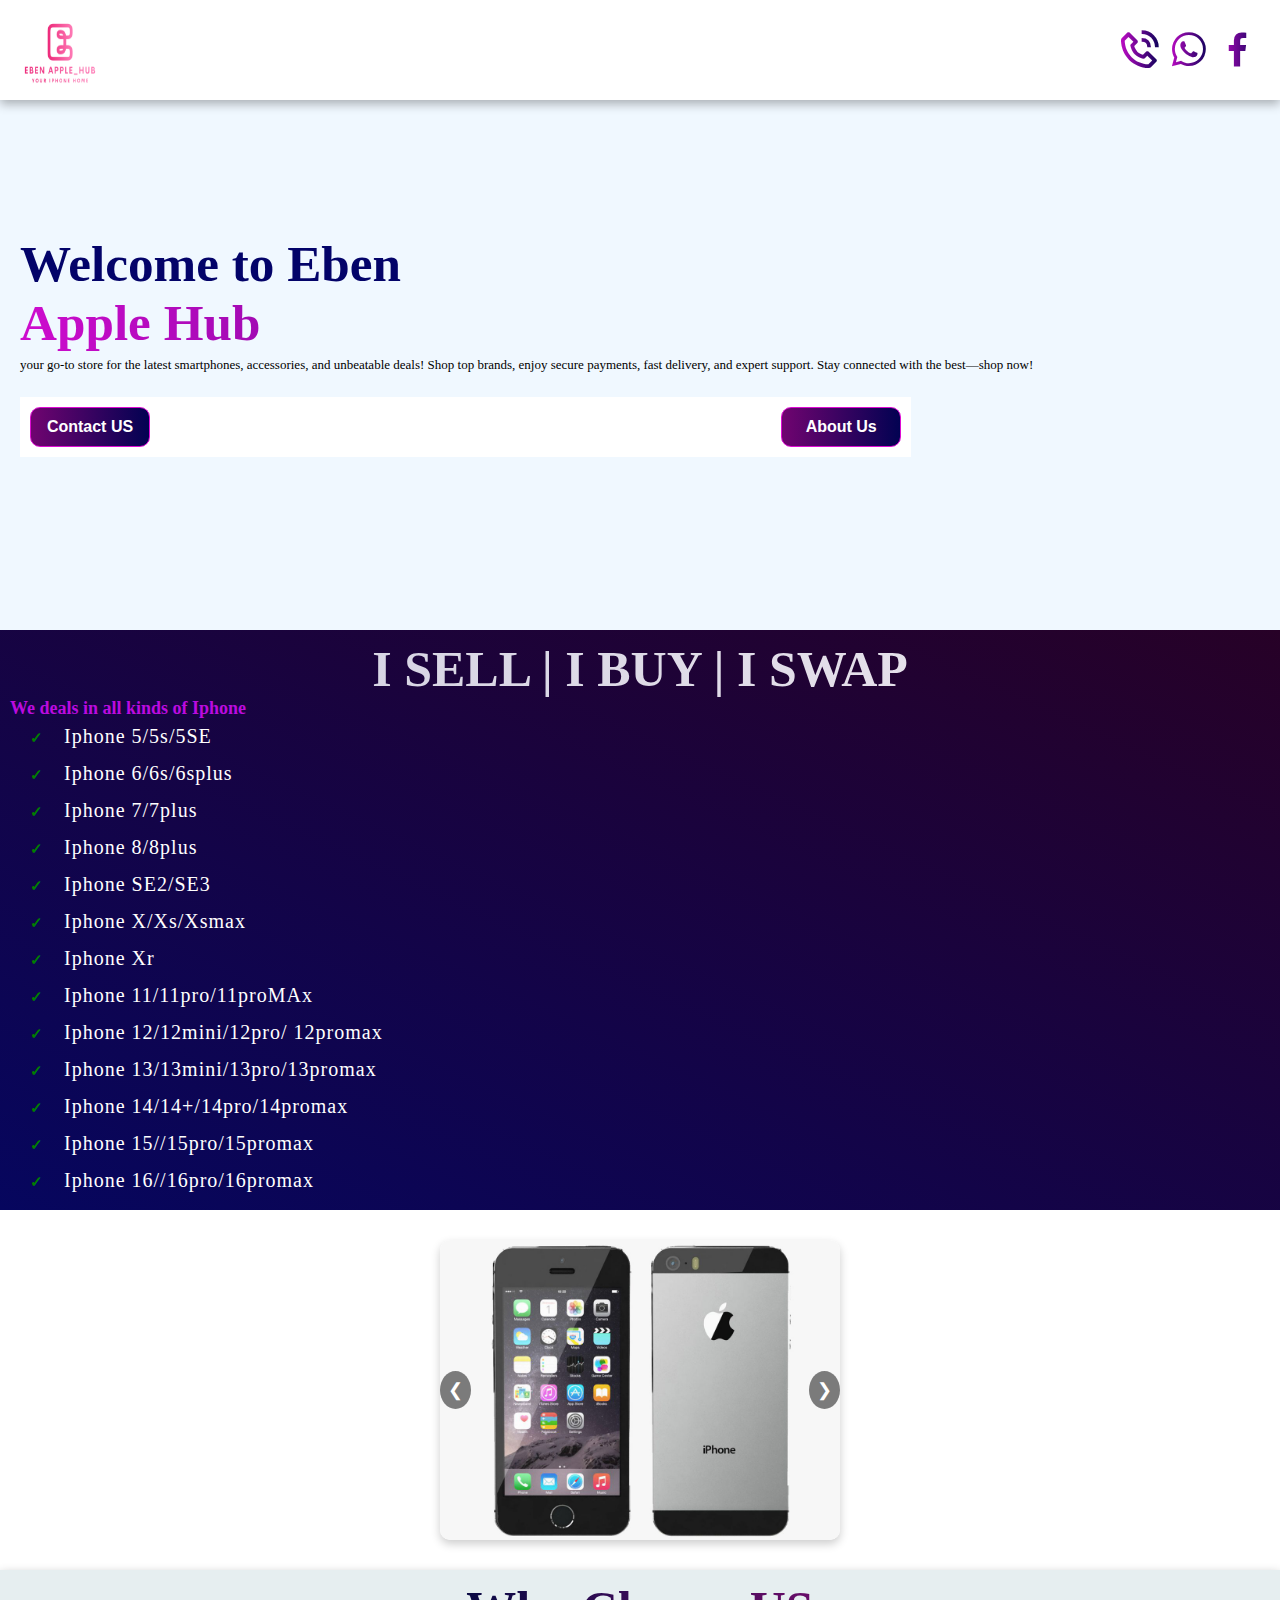
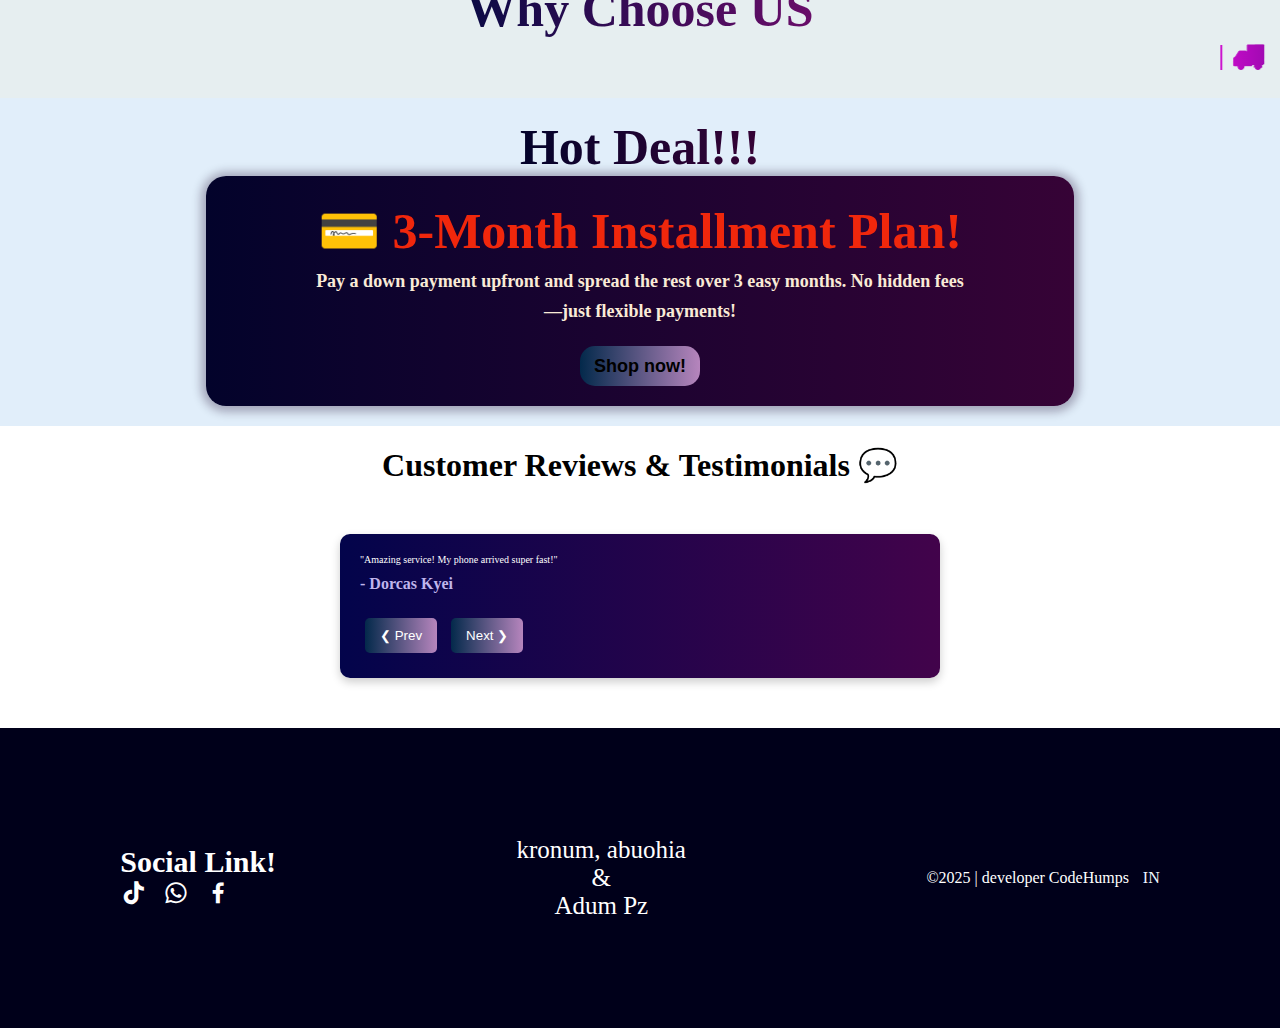
<file: index.html>
<!DOCTYPE html>
<html lang="en">
  <head>
    <meta charset="UTF-8" />
    <meta name="viewport" content="width=\, initial-scale=1.0" />

    <link rel="stylesheet" href="style.css" />
    <link
      href="https://unpkg.com/boxicons@2.1.4/css/boxicons.min.css"
      rel="stylesheet"
    />
    <link rel="icon" type="image/x-icon" href="./logo.png" />

    <title>Eben's Apple Hub</title>
  </head>
  <body>
    <div class="header">
      <div class="logo">
        <img src="./logo.png" alt="Logo" />
      </div>
      <div class="call">
        <a href="tel:+233594234940"> <i class="bx bx-phone-call"></i></a>

        <a href="https://wa.me/+233594234940"
          ><i class="bx bxl-whatsapp"></i
        ></a>
        <a href="https://www.facebook.com/share/1MbYdMoZTr/?mibextid=wwXIfr"
          ><i class="bx bxl-facebook"></i
        ></a>
      </div>
    </div>
    <section>
      <main class="hero">
        <div class="hero-content">
          <h2>Welcome to Eben <br /></h2>
          <h1>Apple Hub</h1>
          <p>
            your go-to store for the latest smartphones, accessories, and
            unbeatable deals! Shop top brands, enjoy secure payments, fast
            delivery, and expert support. Stay connected with the best—shop now!
          </p>
          <div class="btn">
            <a href="tel:+233594234940"><button>Contact US</button></a>
            <button>About Us</button>
          </div>
        </div>
      </main>
    </section>
    <section>
      <div class="product">
        <h1>I SELL | I BUY | I SWAP</h1>
        <h4>We deals in all kinds of Iphone</h4>
        <p><span>✓</span>Iphone 5/5s/5SE</p>
        <p draggable="true"><span>✓</span>Iphone 6/6s/6splus</p>
        <p><span>✓</span>Iphone 7/7plus</p>
        <p><span>✓</span>Iphone 8/8plus</p>
        <p><span>✓</span>Iphone SE2/SE3</p>
        <p><span>✓</span>Iphone X/Xs/Xsmax</p>
        <p><span>✓</span>Iphone Xr</p>
        <p><span>✓</span>Iphone 11/11pro/11proMAx</p>
        <p><span>✓</span>Iphone 12/12mini/12pro/ 12promax</p>
        <p><span>✓</span>Iphone 13/13mini/13pro/13promax</p>
        <p><span>✓</span>Iphone 14/14+/14pro/14promax</p>
        <p><span>✓</span>Iphone 15//15pro/15promax</p>
        <p><span>✓</span>Iphone 16//16pro/16promax</p>
      </div>
    </section>
    <section>
      <div class="slider-container">
        <div class="slider">
          <div class="slide"><img src="./5s2.jpg" alt="Image 1" /></div>
          <div class="slide"><img src="./12pro2.jpg" alt="Image 2" /></div>
          <div class="slide"><img src="./11.webp" alt="Image 3" /></div>
          <div class="slide"><img src="8plus3.webp" alt="Image 4" /></div>
          <div class="slide"><img src="161.jpg" alt="Image 5" /></div>
        </div>
        <div class="buttons1">
          <button class="btn3" onclick="prevSlide()">&#10094;</button>
          <button class="btn3" onclick="nextSlide()">&#10095;</button>
        </div>
      </div>
    </section>
    <section>
      <div class="why-choose">
        <h1>Why Choose US</h1>
        <marquee behaviour="scroll" direction="left">
          <p>| 🚚 Fast Deliver |</p>
          <p>| 🏆 Affordable Prices |</p>
          <p>| 🔒 Secure Payments |</p>
        </marquee>
      </div>
    </section>
    <section>
      <div class="offer">
        <h1>Hot Deal!!!</h1>
        <div class="offer-cards">
          <h2>💳 3-Month Installment Plan!</h2>
          <p>
            Pay a down payment upfront and spread the rest over 3 easy months.
            No hidden fees—just flexible payments!
          </p>
          <a href="tel:+233594234940"><button>Shop now!</button></a>
        </div>
      </div>
    </section>
    <section>
      <h1 class="rev">Customer Reviews & Testimonials 💬</h1>
      <div class="review-slider">
        <div class="reviews">
          <div class="review">
            <p>"Amazing service! My phone arrived super fast!"</p>
            <h4>- Dorcas Kyei</h4>
          </div>
          <div class="review">
            <p>"Great installment plan, very affordable!"</p>
            <h4>- Sarah Amoah</h4>
          </div>
          <div class="review">
            <p>"Best prices and excellent customer service!"</p>
            <h4>- Michael Asare</h4>
          </div>
          <div class="review">
            <p>"Super smooth experience, highly recommended!"</p>
            <h4>- Emily</h4>
          </div>
          <div class="review">
            <p>"I love my new phone! Thank you!"</p>
            <h4>- Danny boy</h4>
          </div>
          <div class="review">
            <p>"Fast shipping and great support!"</p>
            <h4>- Sophia A</h4>
          </div>
          <div class="review">
            <p>"Best deals in town, will buy again!"</p>
            <h4>- Joana</h4>
          </div>
          <div class="review">
            <p>"Their installment plan is a lifesaver!"</p>
            <h4>- Olivia</h4>
          </div>
          <div class="review">
            <p>"Excellent quality, worth every penny!"</p>
            <h4>- Noah</h4>
          </div>
          <div class="review">
            <p>"Customer service was top-notch!"</p>
            <h4>- Charlotte</h4>
          </div>
          <div class="review">
            <p>"Affordable and reliable, highly recommend!"</p>
            <h4>- Christopher</h4>
          </div>
          <div class="review">
            <p>"Great experience, will shop again!"</p>
            <h4>- Adams</h4>
          </div>
        </div>
        <div class="buttons">
          <button class="btn2" onclick="prevReview()">&#10094; Prev</button>
          <button class="btn2" onclick="nextReview()">Next &#10095;</button>
        </div>
      </div>
    </section>
    <footer>
      <div class="footer-content">
        <div class="social">
          <h1>Social Link!</h1>
          <div class="links">
            <a href="https://www.tiktok.com/@imnowing?_t=ZM-8v1wEYwe69W&_r=1"
              ><i class="bx bxl-tiktok"></i
            ></a>
            <a href="https://wa.me/+233594234940"
              ><i class="bx bxl-whatsapp"></i
            ></a>
            <a href="https://www.facebook.com/share/1MbYdMoZTr/?mibextid=wwXIfr"
              ><i class="bx bxl-facebook"></i
            ></a>
          </div>
        </div>
        <div class="address">
          kronum, abuohia <br />
          & <br />
          Adum Pz
        </div>
        <div class="copy">
          ©2025 | developer CodeHumps
          <a
            href="./installment-calculator.html"
            style="margin-left: 10px; color: aliceblue; text-decoration: none"
            >IN</a
          >
        </div>
      </div>
    </footer>
    <script src="./main.js"></script>
  </body>
</html>
</file>
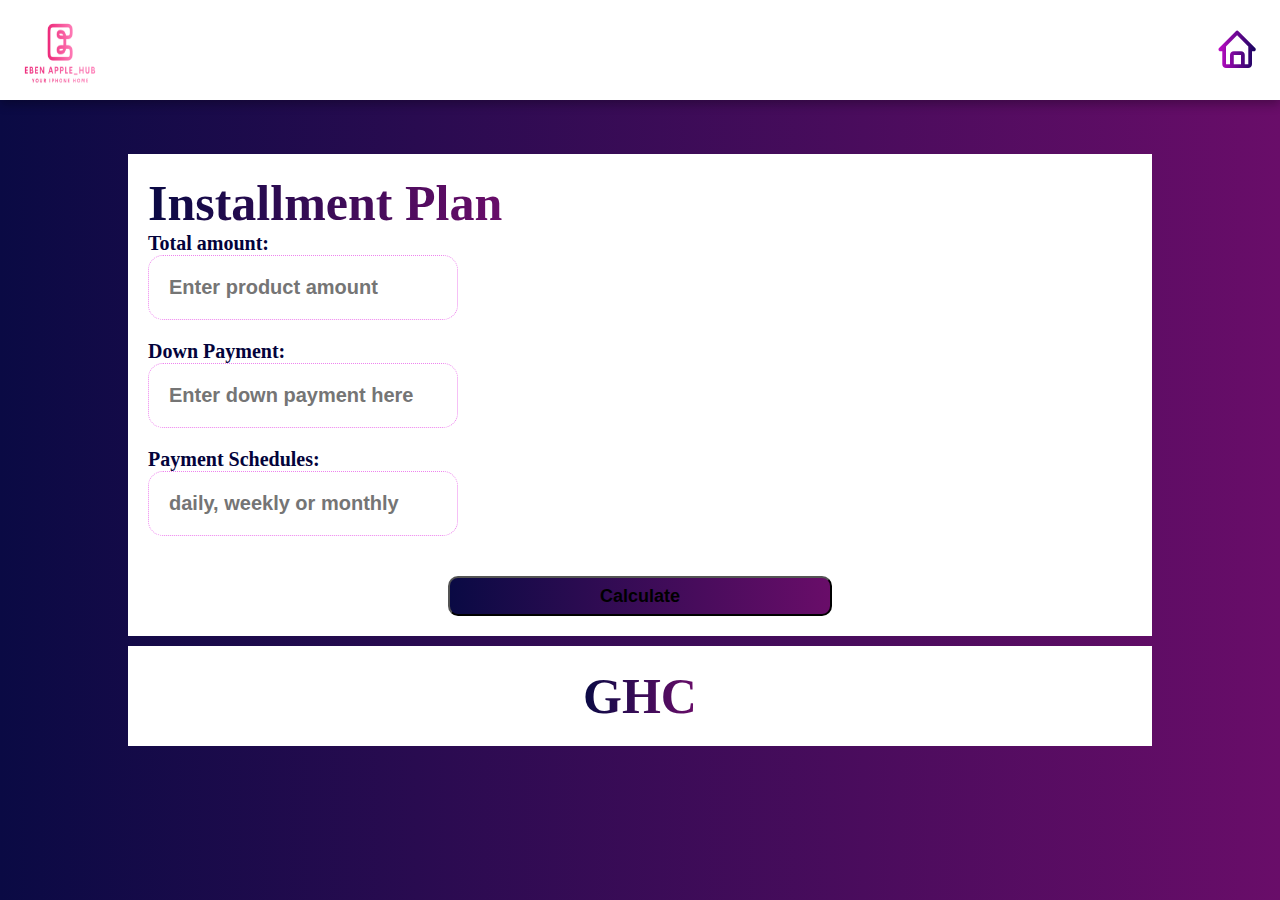
<file: installment-calculator.html>
<!DOCTYPE html>
<html lang="en">
  <head>
    <meta charset="UTF-8" />
    <meta name="viewport" content="width=device-width, initial-scale=1.0" />
    <title>Installment Calculator</title>
    <link rel="stylesheet" href="./style.css" />
    <link
      href="https://unpkg.com/boxicons@2.1.4/css/boxicons.min.css"
      rel="stylesheet"
    />
  </head>
  <body>
    <div class="header">
      <div class="logo">
        <img src="./logo.png" alt="Logo" />
      </div>
      <div class="call">
        <a href="./index.html"><i class="bx bx-home"></i></a>
      </div>
    </div>
    <section>
      <div class="fill">
        <div class="fill-form">
          <form action="">
            <h1>Installment Plan</h1>
            <label for="tamount">Total amount:</label>
            <input
              type="number"
              class="total"
              placeholder="Enter product amount"
              required
            />
            <label for="tamount">Down Payment:</label>
            <input
              type="number"
              class="down"
              placeholder="Enter down payment here"
              required
            />
            <label for="">Payment Schedules:</label>
            <input
              type="text"
              class="opt"
              name=""
              id=""
              placeholder="daily, weekly or monthly"
            />
            <button type="submit" class="calc">Calculate</button>
          </form>
          <div class="display-plan">
            <h1 class="dplan plan">GHC</h1>
          </div>
        </div>
      </div>
    </section>

    <script>
      let calculate = document.querySelector(".calc");

      calculate.addEventListener("click", function (event) {
        event.preventDefault(); // Prevent form submission

        let total = Number(document.querySelector(".total").value);
        let down = Number(document.querySelector(".down").value);
        let option = document.querySelector(".opt").value.toLowerCase(); // Convert to lowercase
        let planElement = document.querySelector(".plan");

        if (total < down) {
          planElement.textContent =
            "Down payment cannot be greater than total!";
          return;
        }

        let amountDue = 0;
        if (option === "daily") {
          amountDue = (total - down) / 90;
        } else if (option === "weekly") {
          amountDue = (total - down) / 12;
        } else if (option === "monthly") {
          amountDue = (total - down) / 3;
        } else {
          planElement.textContent = "Please select a valid option.";
          return;
        }

        planElement.textContent = `GHC ${amountDue.toFixed(2)} ${option}`;
        console.log("Calculated amount:", amountDue);
      });
    </script>
  </body>
</html>
</file>
<file: style.css>
* {
  padding: 0;
  margin: 0;
  scroll-behavior: smooth;
  box-sizing: border-box;
}
.header {
  padding: 10px;
  width: 100%;
  height: 100px;
  /* box-shadow: ; */
  /* border-bottom: 0.5px solid grey; */
  display: flex;
  justify-content: space-between;
  align-items: center;
  align-items: center;
  box-shadow: 0 4px 10px rgba(0, 0, 0, 0.3);
  position: fixed;
  z-index: 1;
  background-color: white;
}
.logo {
  width: 100px;
  height: 100px;
  overflow: hidden;
}
.logo img {
  width: 100%;
  height: 100%;
}
.call {
  padding: 10px;
}
.call a i {
  font-size: 45px;
  background: linear-gradient(to right, rgb(206, 12, 206), rgb(2, 2, 82));
  -webkit-background-clip: text;
  -webkit-text-fill-color: transparent;
}

.hero {
  width: 100%;
  height: 70vh;
  display: flex;
  flex-direction: column;
  justify-content: center;
  padding: 10px;
  background-color: aliceblue;
  z-index: -111;
}
.hero-content {
  max-width: 90%;
  padding: 10px;
}
.hero-content h2 {
  font-size: clamp(30px, 4vw, 60px);
  color: rgb(3, 3, 105);
  margin-top: 60px;
}
.hero-content h1 {
  font-size: clamp(40px, 4vw, 70px);
  background: linear-gradient(to right, rgb(206, 12, 206), rgb(2, 2, 82));
  -webkit-background-clip: text;
  -webkit-text-fill-color: transparent;
}
.hero-content p {
  font-size: 13px;
  font-weight: light;

  line-height: 25px;
  margin-bottom: 20px;
}
.btn {
  width: 80%;
  display: flex;
  justify-content: space-between;
  align-items: center;
  padding: 10px;
  background-color: white;
}
.btn button {
  width: 120px;
  height: 40px;
  border: 0.5px solid rgb(221, 11, 211);
  background: linear-gradient(to right, rgb(112, 4, 112), rgb(2, 2, 82));
  color: white;
  font-size: 16px;
  font-weight: bold;
  padding: 10px;
  border-radius: 10px;
}
.product {
  padding: 10px;
  width: 100%;
  display: flex;
  flex-direction: column;
  justify-content: start;
  background: linear-gradient(to left bottom, rgb(39, 1, 39), rgb(6, 6, 94));
  color: white;
}

.product h1 {
  font-size: clamp(35px, 4vw, 50px);
  font-weight: bold;
  background: linear-gradient(to left, rgb(238, 231, 238), rgb(206, 206, 224));
  -webkit-background-clip: text;
  -webkit-text-fill-color: transparent;
  text-align: center;
}
.product h4 {
  font-size: 18px;
  color: rgb(187, 11, 223);
}
.product p {
  text-align: left;
  font-size: 20px;
  font-weight: light;
  letter-spacing: 1px;
  line-height: 15px;

  padding: 10px;
}
.product span {
  font-size: 15px;
  font-weight: bold;
  padding: 10px;
  margin-right: 10px;
  color: green;
}
.slider-container {
  width: 90%;
  max-width: 400px; /* Adjust width as needed */
  height: 300px; /* Fixed height */
  margin: 30px auto;
  overflow: hidden;
  border-radius: 10px;
  box-shadow: 0 4px 10px rgba(0, 0, 0, 0.2);
  position: relative;
}
.slider {
  display: flex;
  width: 500%;
  height: 100%;
  transition: transform 0.5s ease-in-out;
}
.slide {
  min-width: 100%;
  box-sizing: border-box;
  display: flex;
  justify-content: start;
  align-items: flex-end;
}
.slide img {
  height: 100%; /* Ensures images fit the fixed height */
  object-fit: cover; /* Crops images to fit without stretching */
  border-radius: 10px;
}
.buttons1 {
  position: absolute;
  top: 50%;
  width: 100%;
  display: flex;
  justify-content: space-between;
  transform: translateY(-50%);
}
.btn3 {
  background: rgba(0, 0, 0, 0.5);
  color: white;
  border: none;
  padding: 8px;
  cursor: pointer;
  font-size: 18px;
  border-radius: 50%;
}
.btn3:hover {
  background: rgba(0, 0, 0, 0.8);
}
.why-choose {
  width: 100%;
  padding: 10px;
  display: flex;
  flex-direction: column;
  justify-content: center;
  align-items: center;
  background: rgb(230, 238, 240);
  box-shadow: 0 4px 10px rgba(0, 0, 0, 0.3);
}
.why-choose h1 {
  font-size: clamp(35px, 4vw, 50px);
  background: linear-gradient(to left, rgb(105, 13, 105), rgb(10, 10, 68));
  -webkit-background-clip: text;
  -webkit-text-fill-color: transparent;
  text-align: center;
}
.why-choose marquee {
  height: 50px;
}
.why-choose p {
  display: inline-block;
  font-size: 28px;
  font-weight: bold;
  margin-right: 10px;
  color: white;
  text-align: center;
  background: linear-gradient(to right, rgb(206, 12, 206), rgb(2, 2, 82));
  -webkit-background-clip: text;
  -webkit-text-fill-color: transparent;
}
.offer {
  width: 100%;
  padding: 20px;
  display: flex;
  flex-direction: column;
  justify-content: center;
  align-items: center;
  background: rgb(225, 238, 250);
}
.offer h1 {
  font-size: clamp(35px, 4vw, 50px);
  background: linear-gradient(to left, rgb(54, 3, 54), rgb(3, 3, 43));
  -webkit-background-clip: text;
  -webkit-text-fill-color: transparent;
  text-align: center;
}
.offer .offer-cards {
  width: 70%;
  padding: 20px;
  display: flex;
  flex-direction: column;
  justify-content: start;
  align-items: center;
  background: white;
  padding: 20px;
  border-radius: 20px;
  box-shadow: 0px 1px 10px 5px rgba(22, 1, 39, 0.3); /* Soft shadow */
  transition: 0.3s ease-in-out;
  background: linear-gradient(to left, rgb(54, 3, 54), rgb(3, 3, 43));
}
.offer .offer-cards h2 {
  font-size: clamp(15px, 4vw, 50px);
  line-height: 70px;
  color: rgb(240, 39, 12);
}
.offer .offer-cards p {
  max-width: 80%;
  text-align: center;
  line-height: 30px;
  font-size: 18px;
  font-weight: bold;
  margin-bottom: 20px;
  color: antiquewhite;
}
.offer .offer-cards button {
  width: 120px;
  height: 40px;
  padding: 10px;
  font-size: 18px;
  font-weight: bold;
  border-radius: 15px;
  border: none;
  background: linear-gradient(to right, rgb(3, 41, 75), rgb(182, 133, 189));
  cursor: pointer;
}

.review-slider {
  width: 90%;
  max-width: 600px;
  margin: 50px auto;
  background: linear-gradient(to right, rgb(3, 4, 75), rgb(66, 3, 75));
  padding: 20px;
  border-radius: 10px;
  box-shadow: 0 4px 10px rgba(0, 0, 0, 0.2);
  position: relative;
  overflow: hidden;
}
.rev {
  text-align: center;
  margin-top: 20px;
}
.reviews {
  display: flex;
  width: 1200%; /* 12 reviews (12 * 100%) */
  transition: transform 0.5s ease-in-out;
}
.review {
  min-width: 100%;
  box-sizing: border-box;
}
.review p {
  font-size: 10px;
  color: white;
}
.review h4 {
  margin-top: 10px;
  color: #bfb5eb;
}
.buttons {
  margin-top: 20px;
}
.btn2 {
  background: linear-gradient(to right, rgb(3, 41, 75), rgb(182, 133, 189));
  color: white;
  border: none;
  padding: 10px 15px;
  margin: 5px;
  border-radius: 5px;
  cursor: pointer;
  transition: 0.3s;
}
/* .btn:hover {
  background: #e60000;
} */

footer {
  width: 100%;
  height: 300px;
  background: rgb(0, 0, 26);
  color: white;
}
.footer-content {
  width: 100%;
  height: 100%;
  display: flex;
  flex-wrap: wrap;
  justify-content: space-around;
  align-items: center;
}
.social {
  display: flex;
  flex-direction: column;
}
.social h1 {
  font-size: 30px;
}
.social .links a {
  font-size: 28px;
  margin-right: 10px;
  margin-top: 20px;
  color: white;
}
.address {
  font-size: 25px;
  text-align: center;
}

.fill {
  width: 100vw;
  height: 100vh;
  display: flex;
  flex-direction: column;
  align-items: center;
  justify-content: center;
  overflow: hidden;
  background: linear-gradient(to left, rgb(105, 13, 105), rgb(10, 10, 68));
}
.fill-form {
  display: flex;
  flex-direction: column;
  justify-content: space-around;
  align-items: start;
}
.fill-form form {
  padding: 20px;
  width: 80vw;
  display: flex;
  flex-direction: column;
  justify-content: start;
  align-items: start;
  background-color: white;
}
.fill-form form h1 {
  font-size: clamp(40px, 4vw, 50px);
  background: linear-gradient(to left, rgb(105, 13, 105), rgb(10, 10, 68));
  -webkit-background-clip: text;
  -webkit-text-fill-color: transparent;
  text-align: center;
}
.fill-form form label {
  font-size: 20px;
  font-weight: bold;
  color: rgb(3, 3, 59);
}
.fill-form form input {
  padding: 20px;
  font-size: 20px;
  font-weight: bold;
  border-radius: 15px;
  outline: none;
  border: 0.5px dotted violet;
  margin-bottom: 20px;
}
select {
  width: 30vw;
  height: 30px;
  padding: 10px;
  font-size: 16px;
  font-weight: bold;
  color: rgb(65, 4, 65);
}
.fill-form form button {
  width: 30vw;
  height: 40px;
  font-size: 18px;
  font-weight: bold;
  border-radius: 10px;
  background: linear-gradient(to left, rgb(105, 13, 105), rgb(10, 10, 68));
  align-self: center;
  margin-top: 20px;
}

.display-plan {
  margin-top: 10px;
  width: 80vw;
  height: 100px;
  background-color: white;
  display: flex;
  justify-content: center;
  align-items: center;
}
.dplan {
  font-size: clamp(40px, 4vw, 50px);
  background: linear-gradient(to left, rgb(105, 13, 105), rgb(10, 10, 68));
  -webkit-background-clip: text;
  -webkit-text-fill-color: transparent;
  text-align: center;
}
</file>
